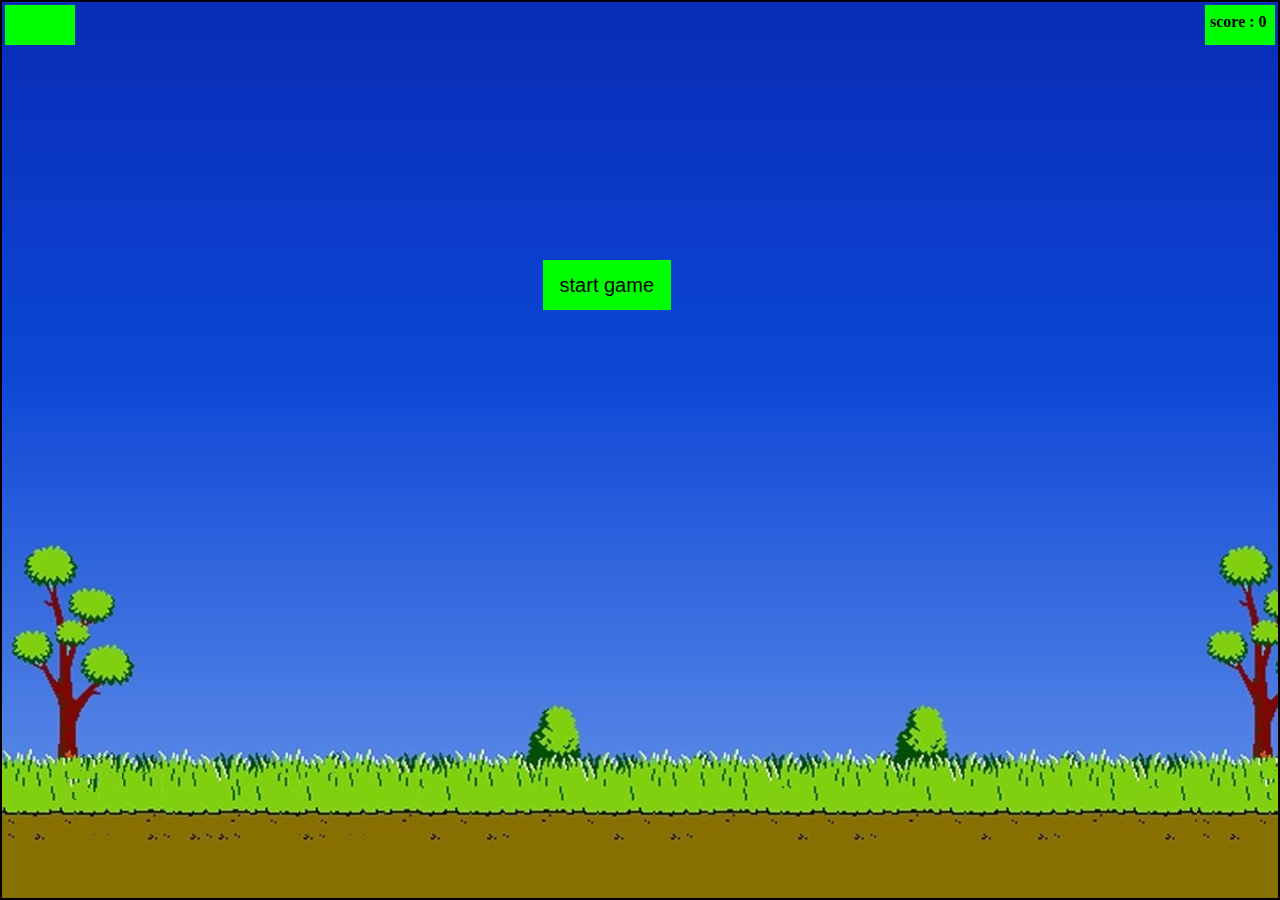
<file: Web Games/Bird Hunt/index.html>
<!DOCTYPE html>
<html lang="en">
<head>
    <meta charset="UTF-8">
    <meta http-equiv="X-UA-Compatible" content="IE=edge">
    <meta name="viewport" content="width=device-width, initial-scale=1.0">
    <title>Bird Hunt</title>
    <link rel="stylesheet" href="./style.css">
</head>
<body>
<div id="container" class="container">
    <span id="score" class="score"></span>
    <span id="Time"></span>
    <span id="ammo"></span>
    <!-- Bird -->
    <!-- <img id="bird" src="./imgs/duck1-removebg-preview.png"> -->
    <!-- Aiming -->
    <!-- <div id="aim" class="aiming">
        <span class="mid-circle"></span>
        <span class="line1"></span>
        <span class="line2"></span>
        <span class="line3"></span>
        <span class="line4"></span>
    </div> -->
    <!-- Start button -->
    <button id="start" class="start">start game</button>
    <div id="banner"> <span style="color:red ;">Game Over</span> your score <span id="scoreNum" ></span> <button id="playAgainBtn">Play Again</button> </div>
</div>
<audio id="fire">
    <source src="./sounds/12-Gauge-Pump-Action-Shotgun-Close-Gunshot-A-www (mp3cut.net).mp3">
</audio>
<!-- <img src="/Bird Hunt/imgs/duck1-removebg-preview.png" alt=""> -->
<audio id="duck">
    <source src="./sounds/duck-quack.mp3">
</audio>
<audio id="doggy">
    <source src="./sounds/dog.mp3">
</audio>
<audio id="reload">
    <source src="./sounds/reload.mp3">
</audio>
<!-- <img id="dog" src="./imgs/docbg.png" alt=""> -->
</body>
<script src="./main.js"></script>
<!-- <script src="./old.js"></script> -->
</html>
</file>
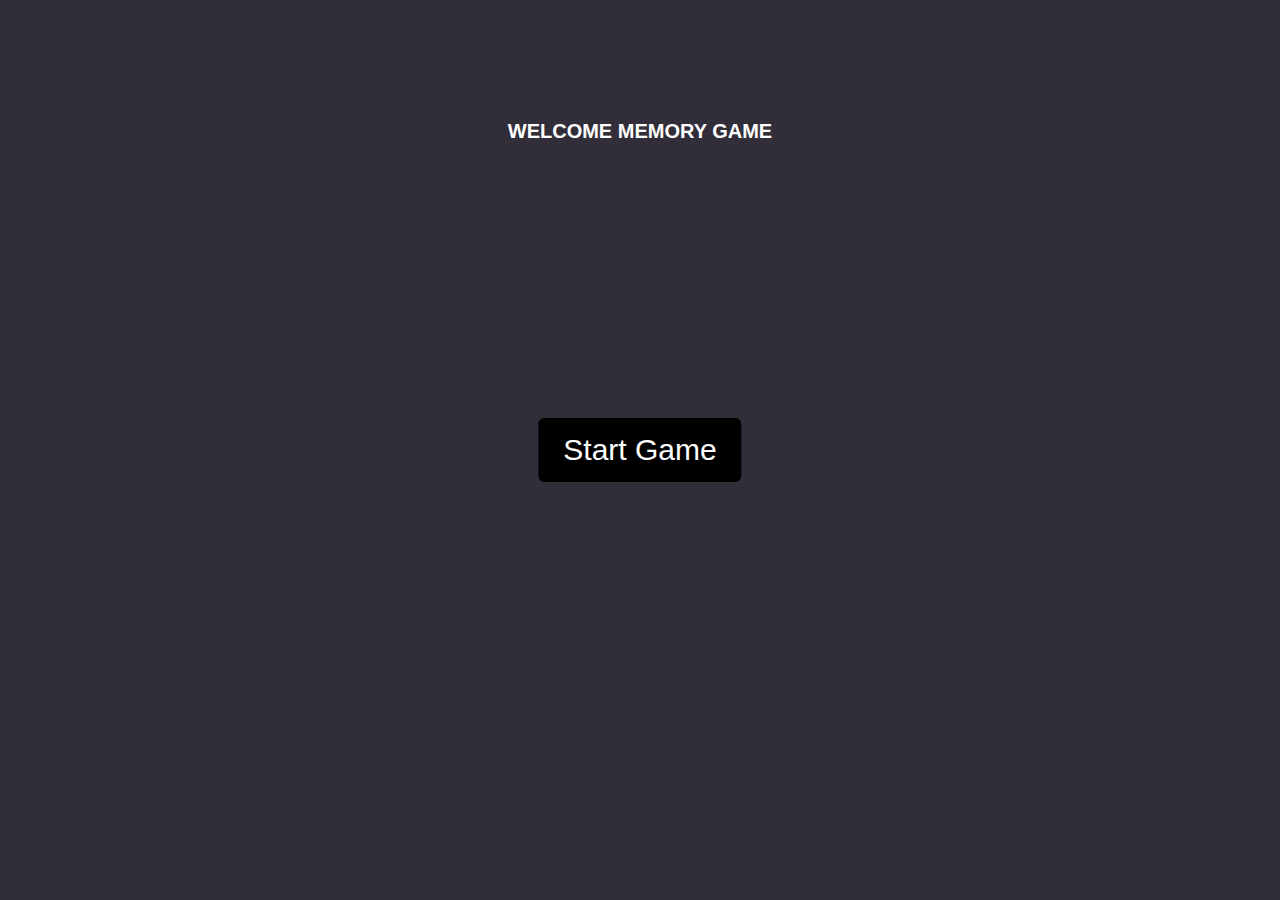
<file: Web Games/flip/index.html>
<!DOCTYPE html>
<html lang="en">
<head>
    <meta charset="UTF-8">
    <meta http-equiv="X-UA-Compatible" content="IE=edge">
    <meta name="viewport" content="width=device-width, initial-scale=1.0">
    <link rel="stylesheet" href="css/style.css">
    <link rel="icon" href="imgs/th.jfif">
    <title>MEMORY Game</title>
</head>
<body>
    <div class="control-buttons">
      <div class="welcome"> WELCOME MEMORY GAME </div>
        <span>Start Game</span>
      </div>
      <div class="info-container">
           <span>Hello:</span>
      </div>
      <div class="memory-game-blocks">
        <div class="game-block" data-technology="image1">
          <div class="face front"></div>
          <div class="face back">
            <img src="imgs/1.jpg" alt="">
          </div>
        </div>
        <div class="game-block" data-technology="image1">
          <div class="face front"></div>
          <div class="face back">
            <img src="imgs/1.jpg" alt="">
          </div>
        </div>
        <div class="game-block" data-technology="image2">
          <div class="face front"></div>
          <div class="face back">
            <img src="imgs/2.png" alt="">
          </div>
        </div>
        <div class="game-block" data-technology="image2">
          <div class="face front"></div>
          <div class="face back">
            <img src="imgs/2.png" alt="">
          </div>
        </div>
        <div class="game-block" data-technology="image3">
          <div class="face front"></div>
          <div class="face back">
            <img src="imgs/3.jpg" alt="">
          </div>
        </div>
        <div class="game-block" data-technology="image3">
          <div class="face front"></div>
          <div class="face back">
            <img src="imgs/3.jpg" alt="">
          </div>
        </div>
        <div class="game-block" data-technology="image4">
          <div class="face front"></div>
          <div class="face back">
            <img src="imgs/4.jpg" alt="">
          </div>
        </div>
        <div class="game-block" data-technology="image4">
          <div class="face front"></div>
          <div class="face back">
            <img src="imgs/4.jpg" alt="">
          </div>
        </div>
        <div class="game-block" data-technology="image5">
          <div class="face front"></div>
          <div class="face back">
            <img src="imgs/5.jpg" alt="">
          </div>
        </div>
        <div class="game-block" data-technology="image5">
          <div class="face front"></div>
          <div class="face back">
            <img src="imgs/5.jpg" alt="">
          </div>
        </div>
        <div class="game-block" data-technology="image6">
          <div class="face front"></div>
          <div class="face back">
            <img src="imgs/6.jpg" alt="">
          </div>
        </div>
        <div class="game-block" data-technology="image6">
          <div class="face front"></div>
          <div class="face back">
            <img src="imgs/6.jpg" alt="">
          </div>
        </div>


      </div>


    <script src="js/main.js"></script>
</body>
</html>
</file>
<file: Web Games/Bird Hunt/style.css>
* {
    margin : 0;
    padding: 0;
    box-sizing: border-box;
}
body {
    cursor: crosshair;
    background-color: rgb(44, 43, 43);
}
.container {
    width: 100%;
    height: 100vh;
    margin: auto;
    border: 2px solid black;
    background-color: #00ff00;
    background-image: url(./imgs/copy1.jpg);
    background-size: contain;
}
#banner {
    cursor: crosshair;
    width: 45%;
    /* display: none; */
    height: 64%;
    /* background-color: #877000; */
    background-image: url("./imgs/brave_LJctExpRYT.png");
    position: absolute;
    top: 114px;
    left: 358px;
    z-index: 99999999999;
    display: none;
    flex-direction: column;
    justify-content: center;
    align-items: center;
    gap: 30px;
    font-size: 50px;
    font-weight: 600;
}
/* .aiming {
    display: none;
    width: 50px;
    height: 50px;
    border: 2px solid black;
    border-radius: 50%;
    position: relative;
    left: 50%;
    top: 40%;
    z-index: 2;
}
span {
    display: inline-block;
    width: 30px;
    height: 3px;
    background-color: black;
    position: absolute;
}
.aiming .line1 {
    top: 53%;
    margin-top: -1.5px;
    left: -37%;
}
.aiming .line2 {
    top: 53%;
    margin-top: -1.5px;
    right: -37%;
}
.aiming .line3 {
    transform: rotate(90deg);
    right: 58%;
    margin-right: -20px;
    bottom: -5%;
}
.aiming .line4 {
    transform: rotate(90deg);
    right: 60%;
    margin-right: -20px;
    top: -5%;
}
.mid-circle {
    width: 25px;
    height: 25px;
    border-radius: 50%;
    border: 2px solid black;
    background-color: transparent;
    top: 25%;
    left: 23%;
    transform: translate(x,y);
} */
span.score {
    display: inline-block;
    width: 70px;
    height: 40px;
    background-color: #00ff00;
    position: absolute;
    right: 5px;
    top: 5px;
    padding-top: 8px;
    padding-left: 5px;
    font-weight: 600;
    z-index: 99999;
}
#ammo {
    display: inline-block;
    width: 70px;
    height: 40px;
    background-color: #00ff00;
    position: absolute;
    left: 5px;
    top: 5px;
    padding-top: 8px;
    padding-left: 5px;
    font-weight: 600;
    z-index: 99999;
}
#Time {
    display: none;
    width: 70px;
    height: 40px;
    background-color: #00ff00;
    position: absolute;
    right: 50%;
    top: 5px;
    padding-top: 10px;
    padding-left: 10px;
    font-weight: 600;
    z-index: 99999;
}
.start {
    /* display: none; */
    cursor: crosshair;
    background-color: #00ff00;
    position: relative;
    width: 10%;
    height: 50px;
    z-index: 1;
    border: none;
    font-size: 20px;
    transform: translate(424%,516%);
}
#playAgainBtn {
    /* display: none; */
    cursor: crosshair;
    background-color: #00ff00;
    /* position: relative; */
    width: 25%;
    height: 52px;
    z-index: 1;
    border: none;
    font-size: 20px;
    font-weight: 900;

    /* transform: translate(424%,516%); */
}
.bullet-hole {
    width: 13px;
    height: 13px;
    background-image: url('./imgs/bullet.gif');
    background-size: cover;
    position: absolute;
    z-index: 9999999999999;
}
#bird {
    position: absolute;
    width : 60px;

    /* transform: rotate(-45deg) scaleX(-1); */
    transform: rotate(45deg) scaleX(1);
    z-index: 2;
}
#dog {
    width: 95px;
    position: absolute;
    bottom: 77px;
    /* opacity: 0; */
}
</file>
<file: Web Games/flip/css/style.css>
* {
    box-sizing: border-box;
  }

 .welcome{

    text-align: center;
    top: 100px;
    position: absolute;
    left: 25%;
    width: 50%;
    height: 70px;
    padding: 20px;
    font-size: 20px;
    font-weight: bolder;
    color: white;
    border:none;
    border-radius: 20px;
    animation-name: shake;
    animation-duration: 3s;
    animation-iteration-count: infinite;
    animation-fill-mode: both;

}  

@keyframes shake { 20% {background-color: slateblue ; }
    50% {background-color: aqua; transform: translateX(-10px);}
    100%{background-color: red; transform: translateX(10px);}

}

  body {
    font-family: 'Franklin Gothic Medium', 'Arial Narrow', Arial, sans-serif;
    background-color: #607D8B;
  }

  .control-buttons {
    position: fixed;
    left: 0;
    top: 0;
    width: 100%;
    height: 100%;
    z-index: 2;
    background-color: rgba(50, 46, 57, 1);
  }
  .control-buttons span {
    position: absolute;
    left: 50%;
    top: 50%;
    transform: translate(-50%, -50%);
    background-color: #000000;
    color: #FFF;
    padding: 15px 25px;
    font-size: 30px;
    text-align: center;
    border-radius: 6px;
    cursor: pointer;
  }

  .info-container {
    width: 1080px;
    margin: 20px auto 0;
    background-color:#394f5a;
    color: white;
    padding: 20px;
    font-size: 24px;
    overflow: hidden;
    border: 2px solid #2c455a9f;
    text-align: center;
  }
 
  .memory-game-blocks {
    display: flex;
    width: 1100px;
    flex-wrap: wrap;
    margin: 20px auto;
  }

  .memory-game-blocks.no-clicking {
    pointer-events: none;
  }
  .memory-game-blocks .game-block {
    height: 200px;
    transition: transform .5s;
    transform-style: preserve-3d;
    cursor: pointer;
    position: relative;
    flex: 1 0 250px;
    margin: 0 10px 20px;
  }
  .memory-game-blocks .game-block .front {
    background-color: #394f5a;
    line-height: 200px;
  }
  .memory-game-blocks .game-block .front:before {
    content: '?';
    color: #FFF;
    font-size: 140px;
    font-weight: bold;
  }
  .memory-game-blocks .game-block .back {
    background-color: #607D8B;
    transform: rotateY(180deg);
  }
  .memory-game-blocks .game-block .back img {
    width: 100%;
    height: 100%;
 
  }
  .memory-game-blocks .game-block .face {
    position: absolute;
    width: 100%;
    height: 100%;
    text-align: center;
    backface-visibility: hidden;
    border: 5px solid #2c455a9f
  }
  .memory-game-blocks .game-block.is-flipped,
  .memory-game-blocks .game-block.has-match {
    -webkit-transform: rotateY(180deg);
    -moz-transform: rotateY(180deg);
    transform: rotateY(180deg);
    pointer-events: none;
  }
  
    
    

.face:hover{
  cursor: pointer;
}
</file>
